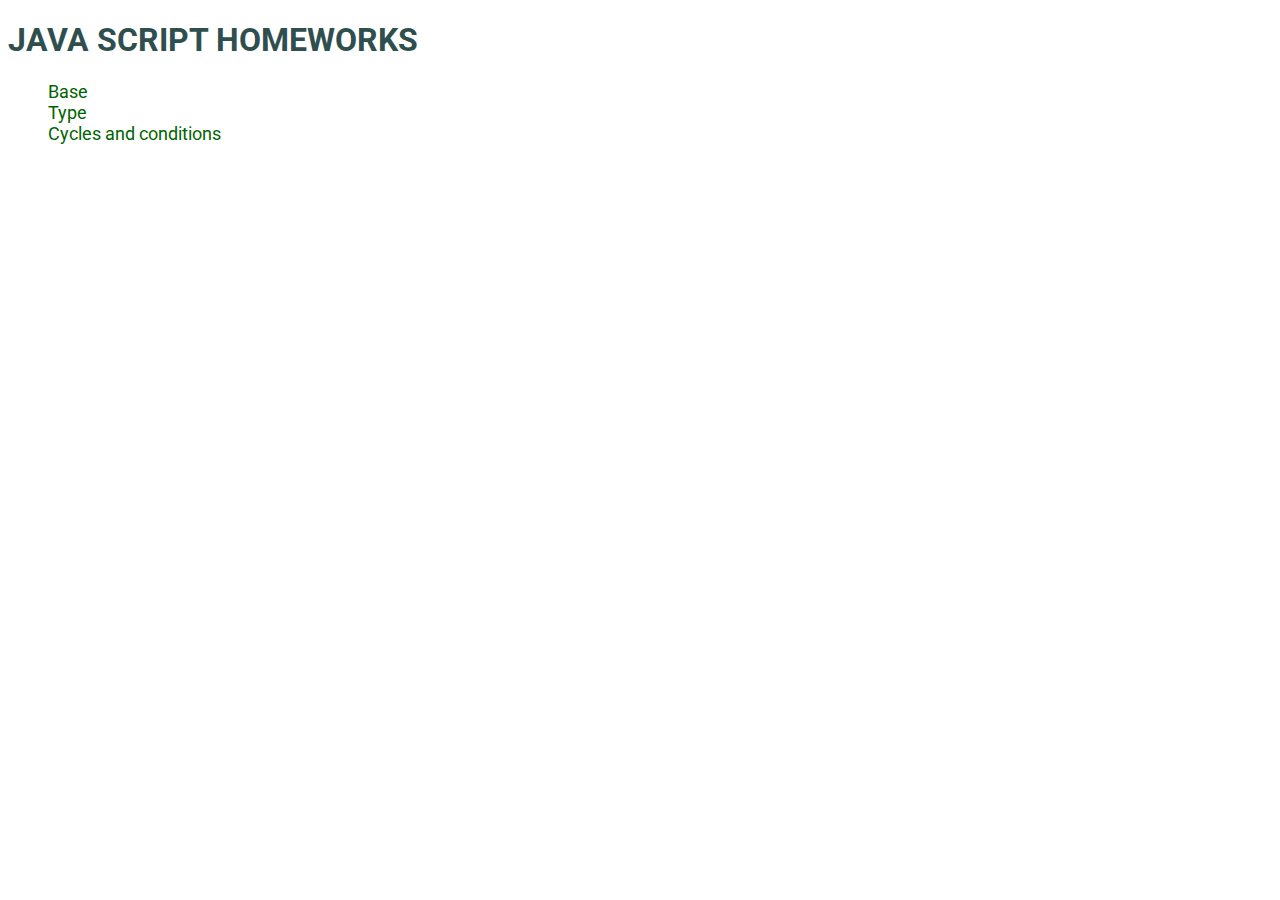
<file: index.html>
<!DOCTYPE html>
<html lang="en">

<head>
  <meta charset="UTF-8" />
  <meta name="viewport" content="width=device-width, initial-scale=1.0" />
  <title>JS homeworks</title>
  <link rel="shortcut icon" href="favicon.ico" type="image/x-icon" />
  <link href="https://fonts.googleapis.com/css2?family=Roboto:wght@400;700&display=swap" rel="stylesheet">
  <link rel="stylesheet" href="index.css">
</head>

<body>
  <div class="app">
    <h1>JAVA SCRIPT HOMEWORKS</h1>
    <ul>
      <li>
        <a href="./homeworks/base/index.html">Base</a>
      </li>
      <li>
        <a href="./homeworks/types/index.html">Type</a>
      </li>
      <li>
        <a href="./homeworks/conditions/index.html">Cycles and conditions</a>
      </li>
    </ul>
  </div>
</body>

</html>
</file>
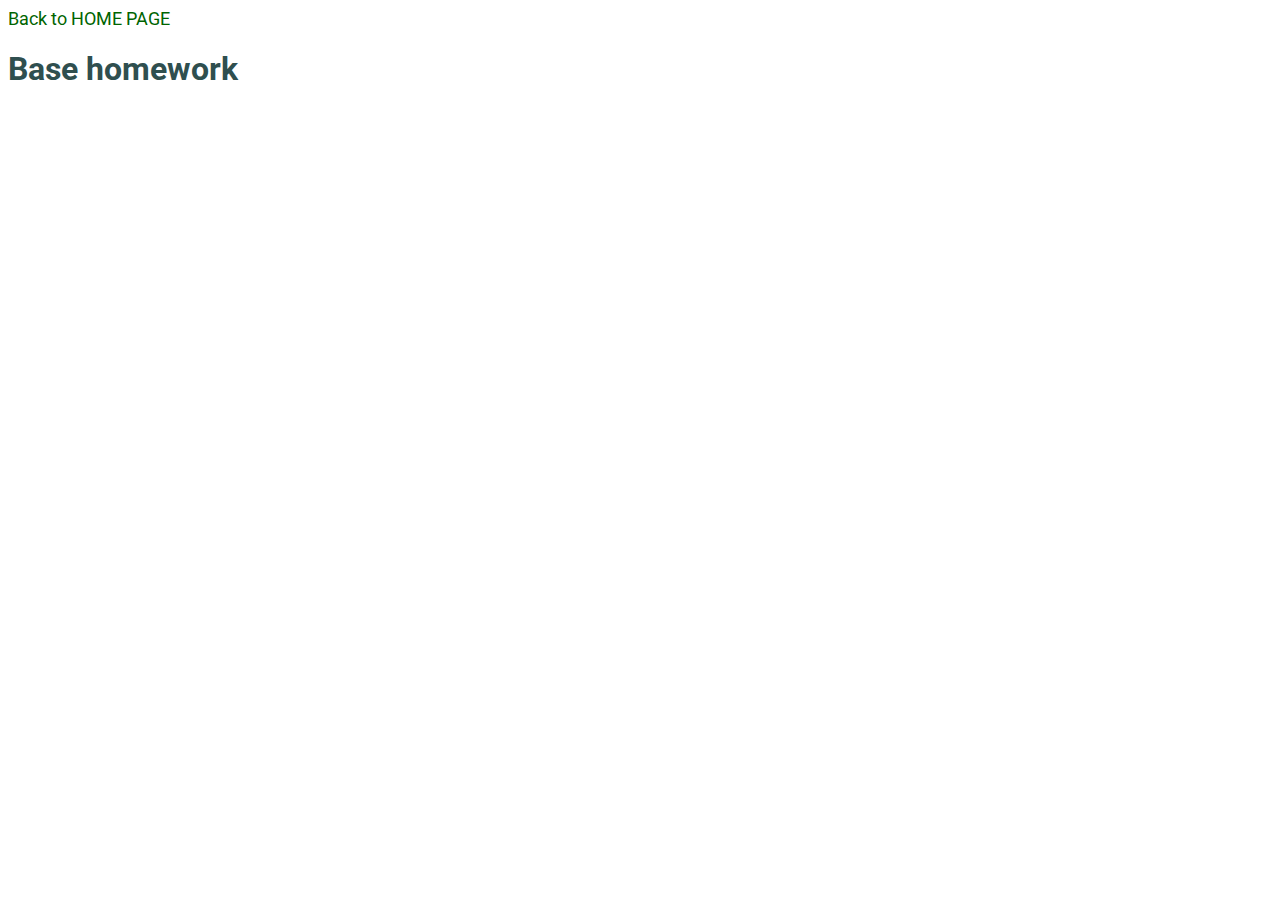
<file: homeworks/base/index.html>
<!DOCTYPE html>
<html lang="en">

<head>
  <meta charset="UTF-8" />
  <meta name="viewport" content="width=device-width, initial-scale=1.0" />
  <link href="https://fonts.googleapis.com/css2?family=Roboto:wght@400;700&display=swap" rel="stylesheet">
  <link rel="stylesheet" href="scss/index.css">
  <link rel="stylesheet" href="" />
  <title>JS: Base</title>
</head>

<body>
  <div class="app">
    <a href="../../index.html">Back to HOME PAGE</a>
  </div>
  <h1>Base homework</h1>

  <script defer src="index.js"></script>
</body>

</html>
</file>
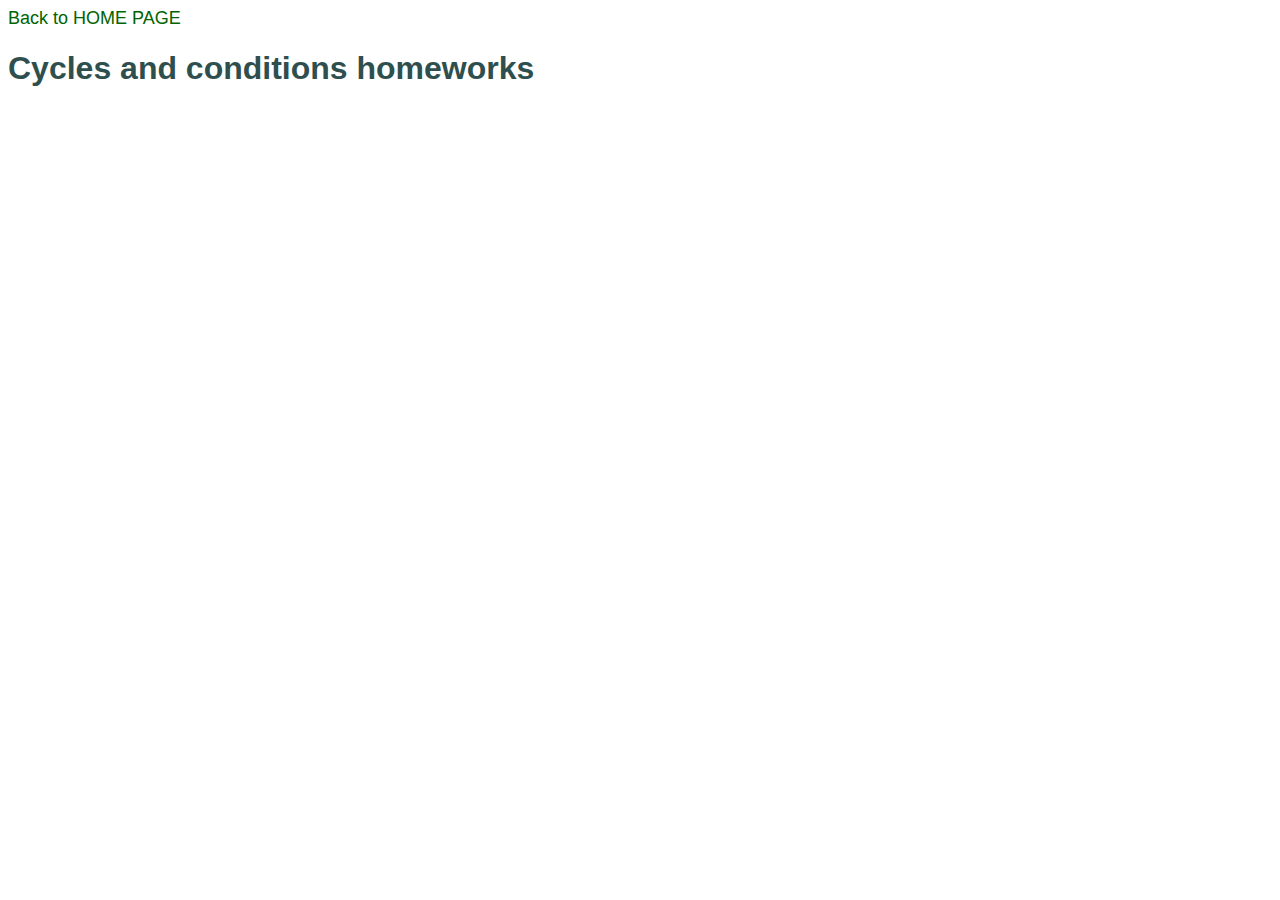
<file: homeworks/conditions/index.html>
<!DOCTYPE html>
<html lang="en">

<head>
    <meta charset="UTF-8">
    <meta name="viewport" content="width=device-width, initial-scale=1.0">
    <link rel="stylesheet" href="scss/index.css">
    <title>JS: Cycles and conditions homeworks</title>
</head>

<body>
    <div class="app">
        <a href="../../index.html">Back to HOME PAGE</a>
    </div>
    <h1>Cycles and conditions homeworks</h1>

    <script defer src="index.js"></script>
</body>

</html>
</file>
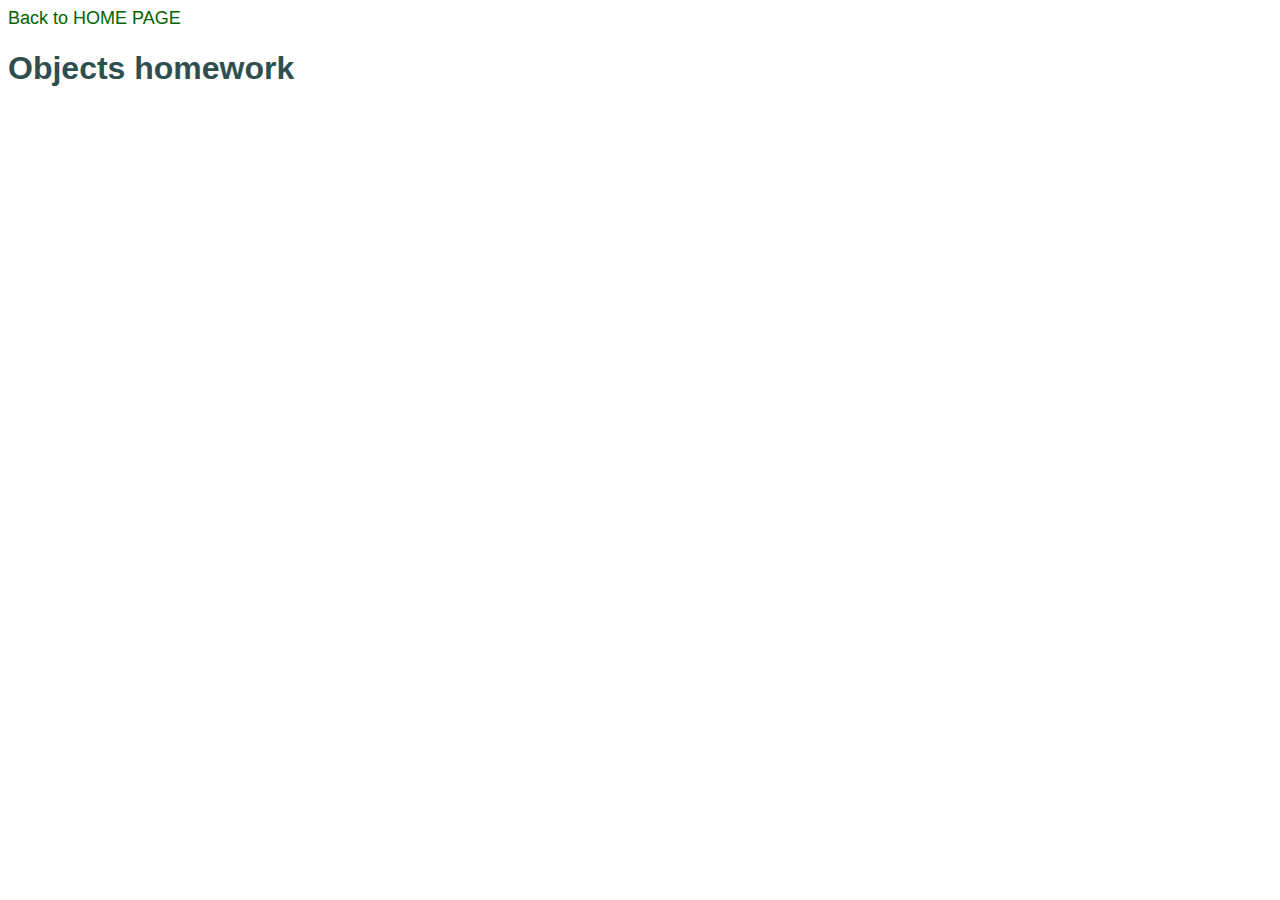
<file: homeworks/objects/index.html>
<!DOCTYPE html>
<html lang="en">

<head>
    <meta charset="UTF-8">
    <meta name="viewport" content="width=device-width, initial-scale=1.0">
    <link rel="stylesheet" href="css/index.css">
    <title>Objects</title>
</head>

<body>
    <div class="app">
        <a href="../../index.html">Back to HOME PAGE</a>
        <h1>Objects homework</h1>
    </div>
    <script defer src="index.js"></script>
</body>

</html>
</file>
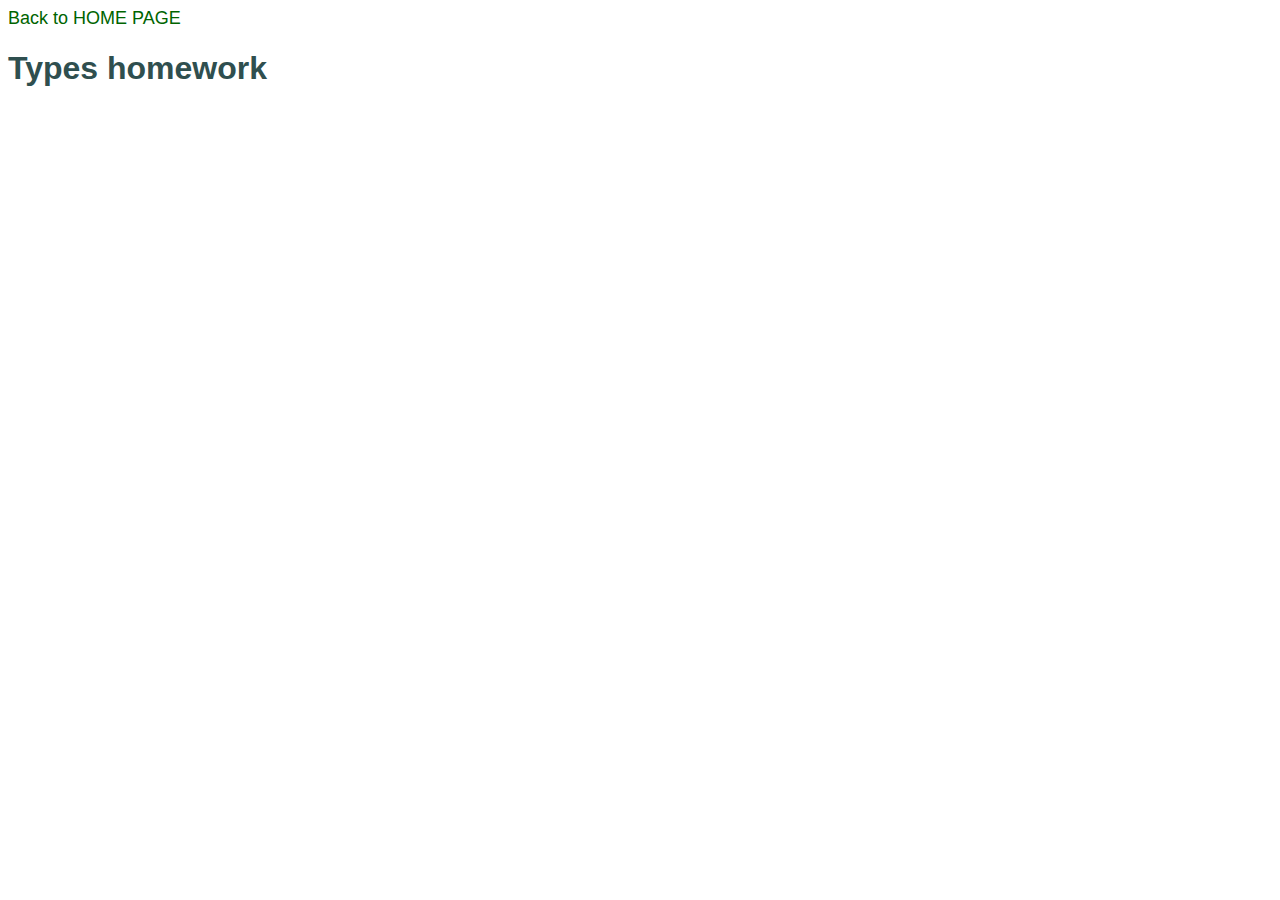
<file: homeworks/types/index.html>
<!DOCTYPE html>
<html lang="en">

<head>
  <meta charset="UTF-8" />
  <meta name="viewport" content="width=device-width, initial-scale=1.0" />
  <title>JS: Types</title>
  <link rel="stylesheet" href="scss/index.css" />
</head>

<body>
  <div class="app">
    <a href="../../index.html">Back to HOME PAGE</a>
    <h1>Types homework</h1>
  </div>
  <script defer src="index.js"></script>
</body>

</html>
</file>
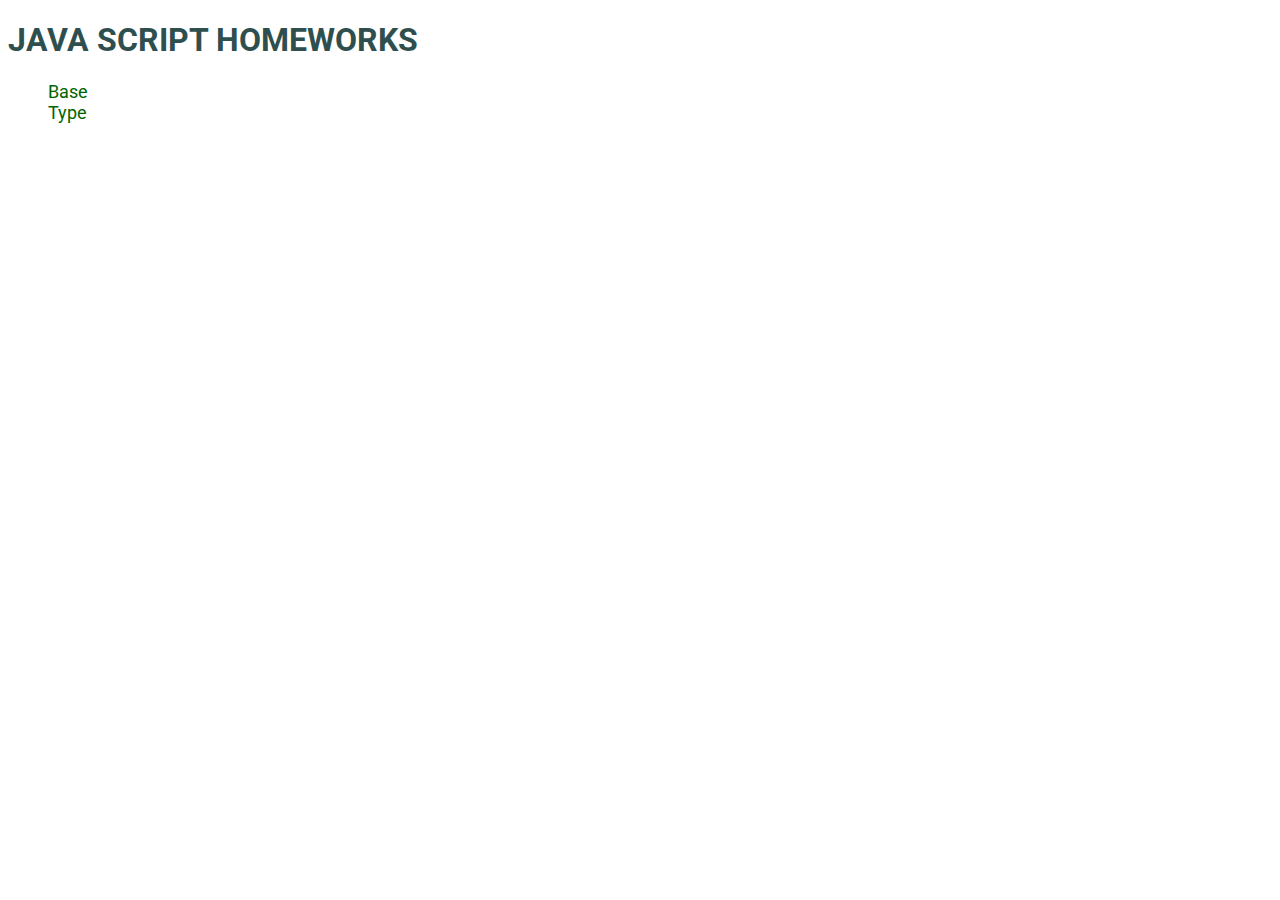
<file: Homework.html>
<!DOCTYPE html>
<html lang="en">

<head>
  <meta charset="UTF-8" />
  <meta name="viewport" content="width=device-width, initial-scale=1.0" />
  <title>JS homeworks</title>
  <link rel="shortcut icon" href="favicon.ico" type="image/x-icon" />
  <link href="https://fonts.googleapis.com/css2?family=Roboto:wght@400;700&display=swap" rel="stylesheet">
  <link rel="stylesheet" href="index.css">
</head>

<body>
  <div class="app">
    <h1>JAVA SCRIPT HOMEWORKS</h1>
    <ul>
      <li>
        <a href="./homeworks/base/Base.html">Base</a>
      </li>
      <li>
        <a href="./homeworks/types/Types.html">Type</a>
      </li>
    </ul>
  </div>
</body>

</html>
</file>
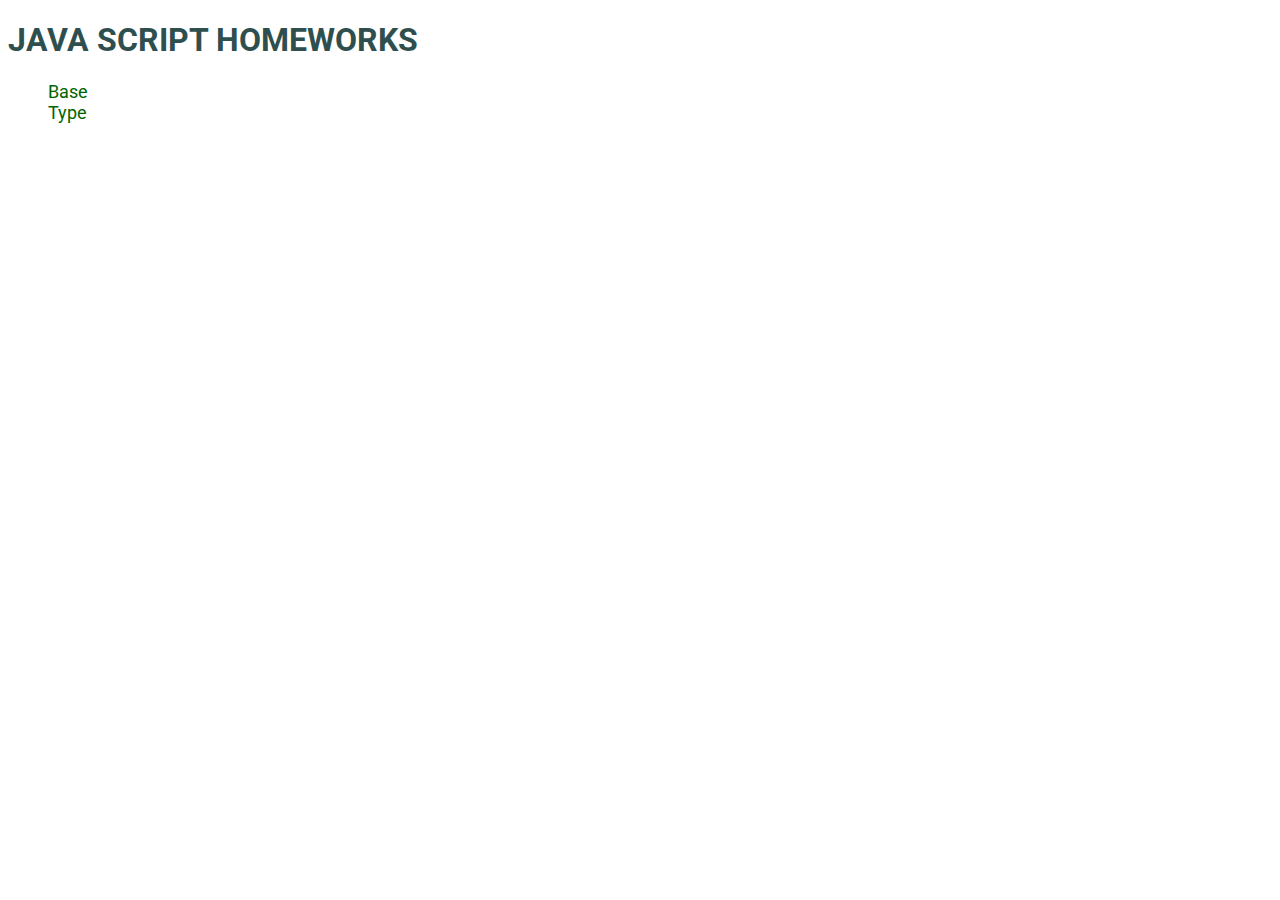
<file: Homeworks.html>
<!DOCTYPE html>
<html lang="en">

<head>
  <meta charset="UTF-8" />
  <meta name="viewport" content="width=device-width, initial-scale=1.0" />
  <title>JS homeworks</title>
  <link rel="shortcut icon" href="favicon.ico" type="image/x-icon" />
  <link href="https://fonts.googleapis.com/css2?family=Roboto:wght@400;700&display=swap" rel="stylesheet">
  <link rel="stylesheet" href="index.css">
</head>

<body>
  <div class="app">
    <h1>JAVA SCRIPT HOMEWORKS</h1>
    <ul>
      <li>
        <a href="./homeworks/base/Base.html">Base</a>
      </li>
      <li>
        <a href="./homeworks/types/index.html">Type</a>
      </li>
    </ul>
  </div>
</body>

</html>
</file>
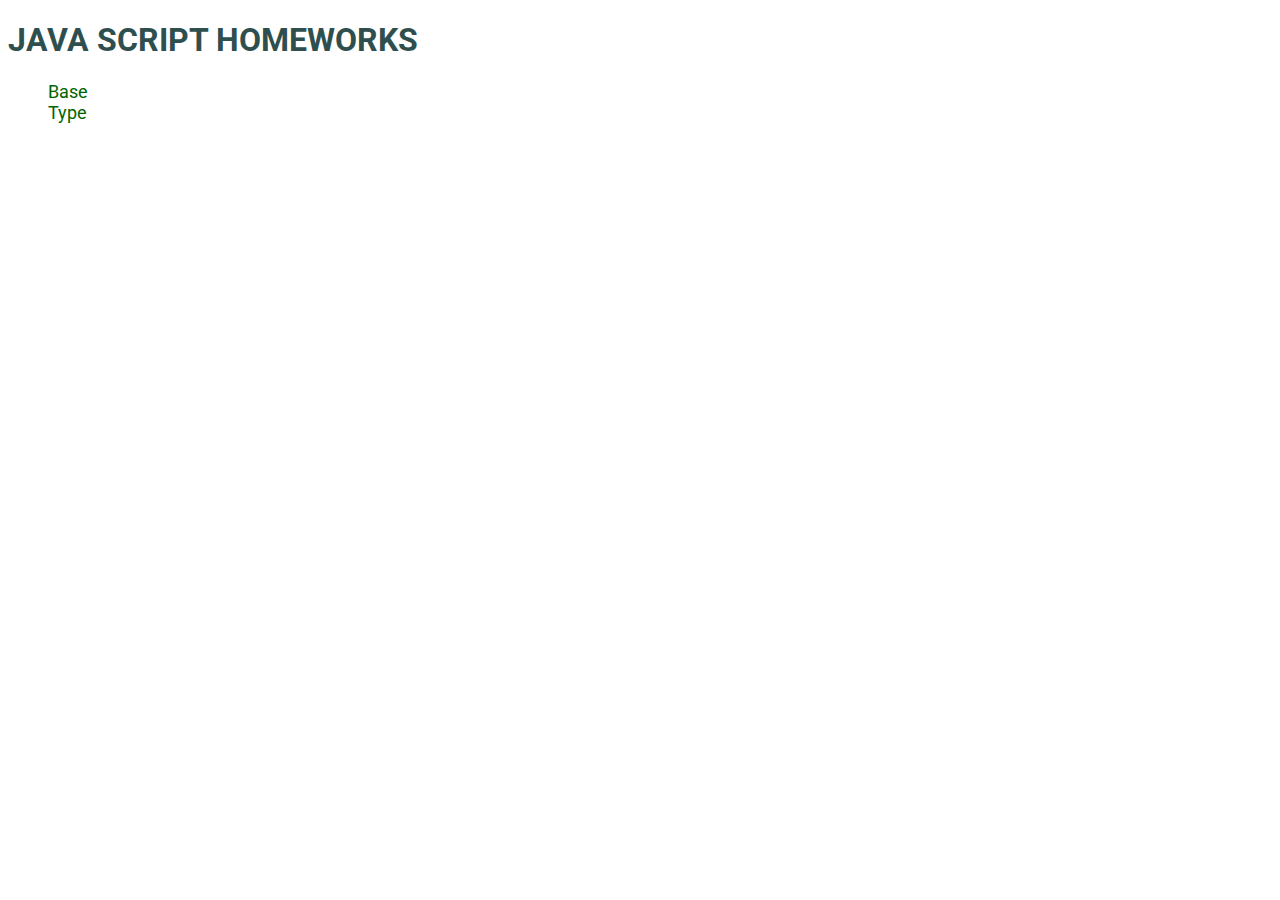
<file: HW-index.html>
<!DOCTYPE html>
<html lang="en">

<head>
  <meta charset="UTF-8" />
  <meta name="viewport" content="width=device-width, initial-scale=1.0" />
  <title>JS homeworks</title>
  <link rel="shortcut icon" href="favicon.ico" type="image/x-icon" />
  <link href="https://fonts.googleapis.com/css2?family=Roboto:wght@400;700&display=swap" rel="stylesheet">
  <link rel="stylesheet" href="index.css">
</head>

<body>
  <div class="app">
    <h1>JAVA SCRIPT HOMEWORKS</h1>
    <ul>
      <li>
        <a href="./homeworks/base/Base-index.html">Base</a>
      </li>
      <li>
        <a href="./homeworks/types/Types-index.html">Type</a>
      </li>
    </ul>
  </div>
</body>

</html>
</file>
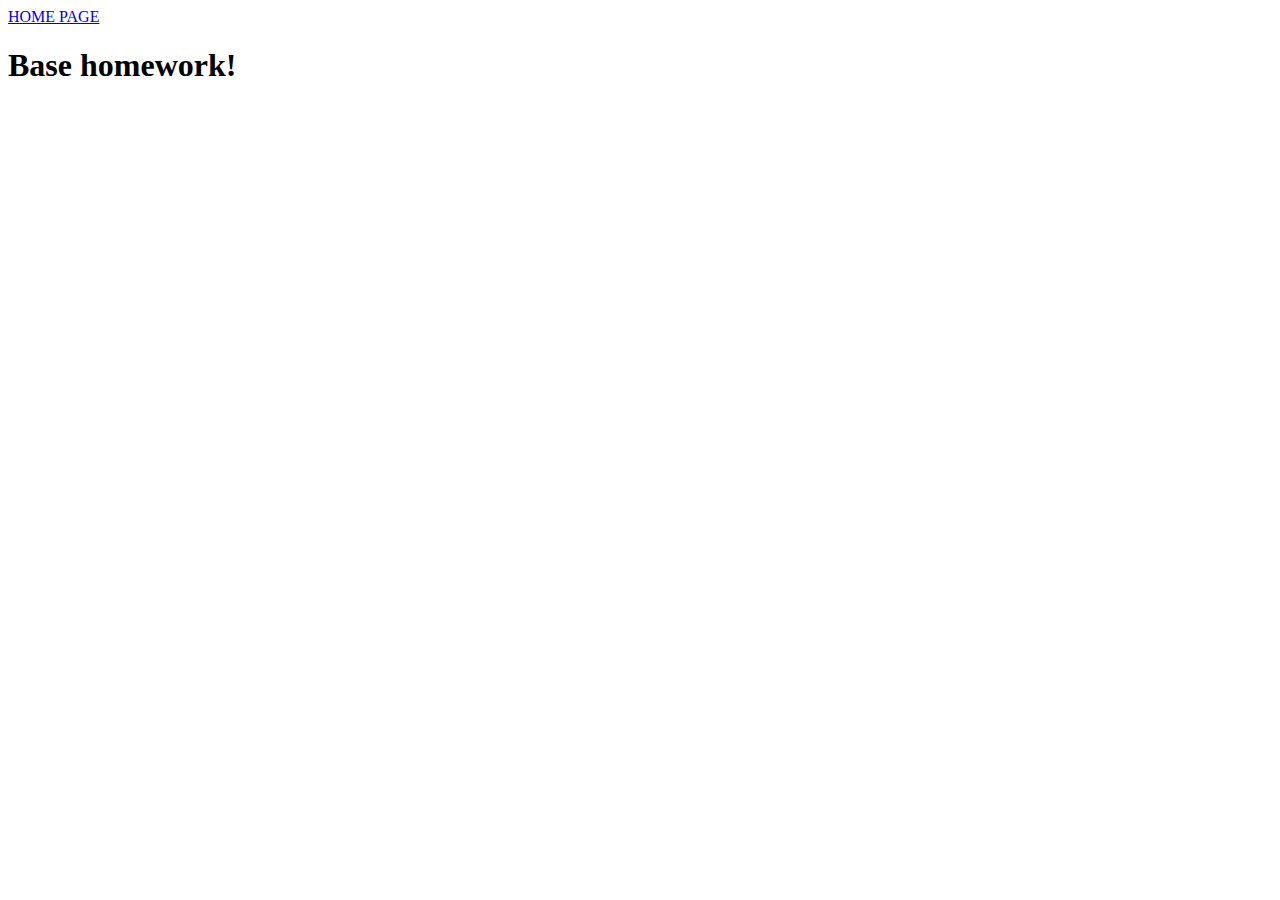
<file: homeworks/base/Base-index.html>
<!DOCTYPE html>
<html lang="en">

<head>
  <meta charset="UTF-8" />
  <meta name="viewport" content="width=device-width, initial-scale=1.0" />

  <link rel="stylesheet" href="" />
  <title>JS: Base</title>
</head>

<body>
  <div class="app">
    <a href="../../HW-index.html">HOME PAGE</a>
  </div>
  <h1>Base homework!</h1>

  <script defer src="index.js"></script>
</body>

</html>
</file>
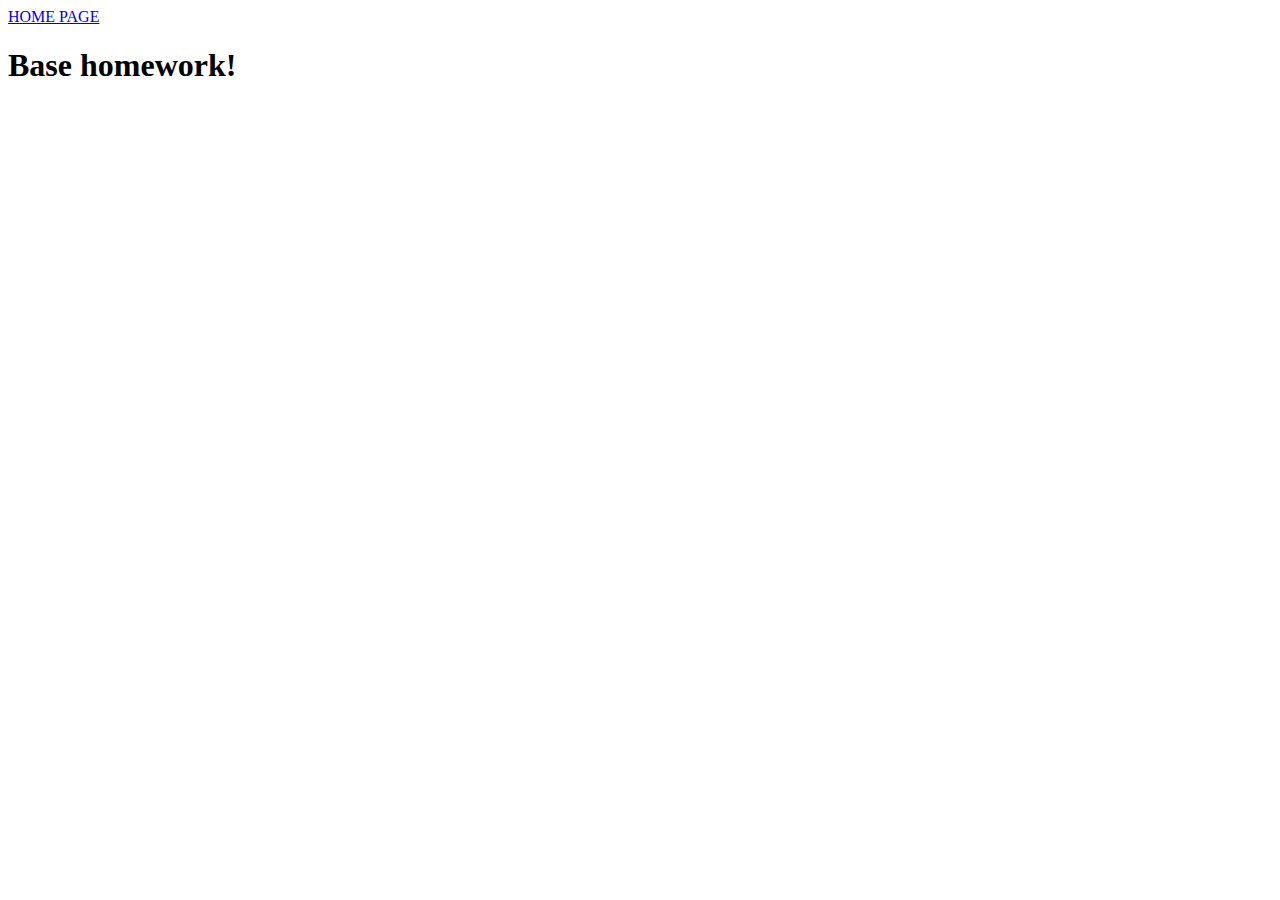
<file: homeworks/base/Base.html>
<!DOCTYPE html>
<html lang="en">

<head>
  <meta charset="UTF-8" />
  <meta name="viewport" content="width=device-width, initial-scale=1.0" />

  <link rel="stylesheet" href="" />
  <title>JS: Base</title>
</head>

<body>
  <div class="app">
    <a href="../../Homeworks.html">HOME PAGE</a>
  </div>
  <h1>Base homework!</h1>

  <script defer src="index.js"></script>
</body>

</html>
</file>
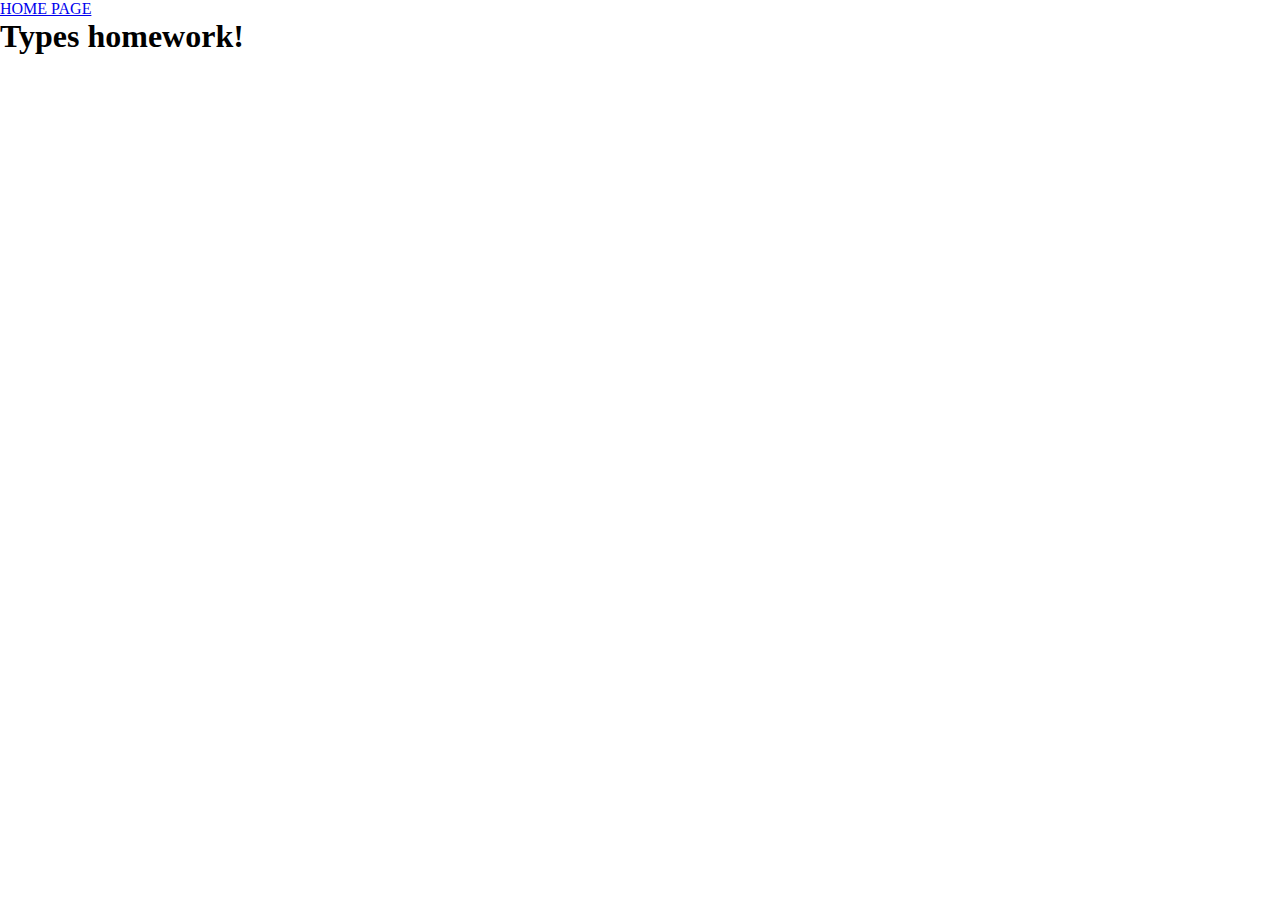
<file: homeworks/types/Types-index.html>
<!DOCTYPE html>
<html lang="en">

<head>
  <meta charset="UTF-8" />
  <meta name="viewport" content="width=device-width, initial-scale=1.0" />
  <title>JS: Types</title>
  <!-- * Styles -->
  <link rel="stylesheet" href="index.css" />
</head>

<body>
  <!-- * App -->
  <div class="app">
    <!-- Panel -->
    <div class="panel">
      <a href="../../HW-index.html">HOME PAGE</a>
    </div>
    <!-- Header -->
    <h1>Types homework!</h1>
  </div>
</body>

</html>
</file>
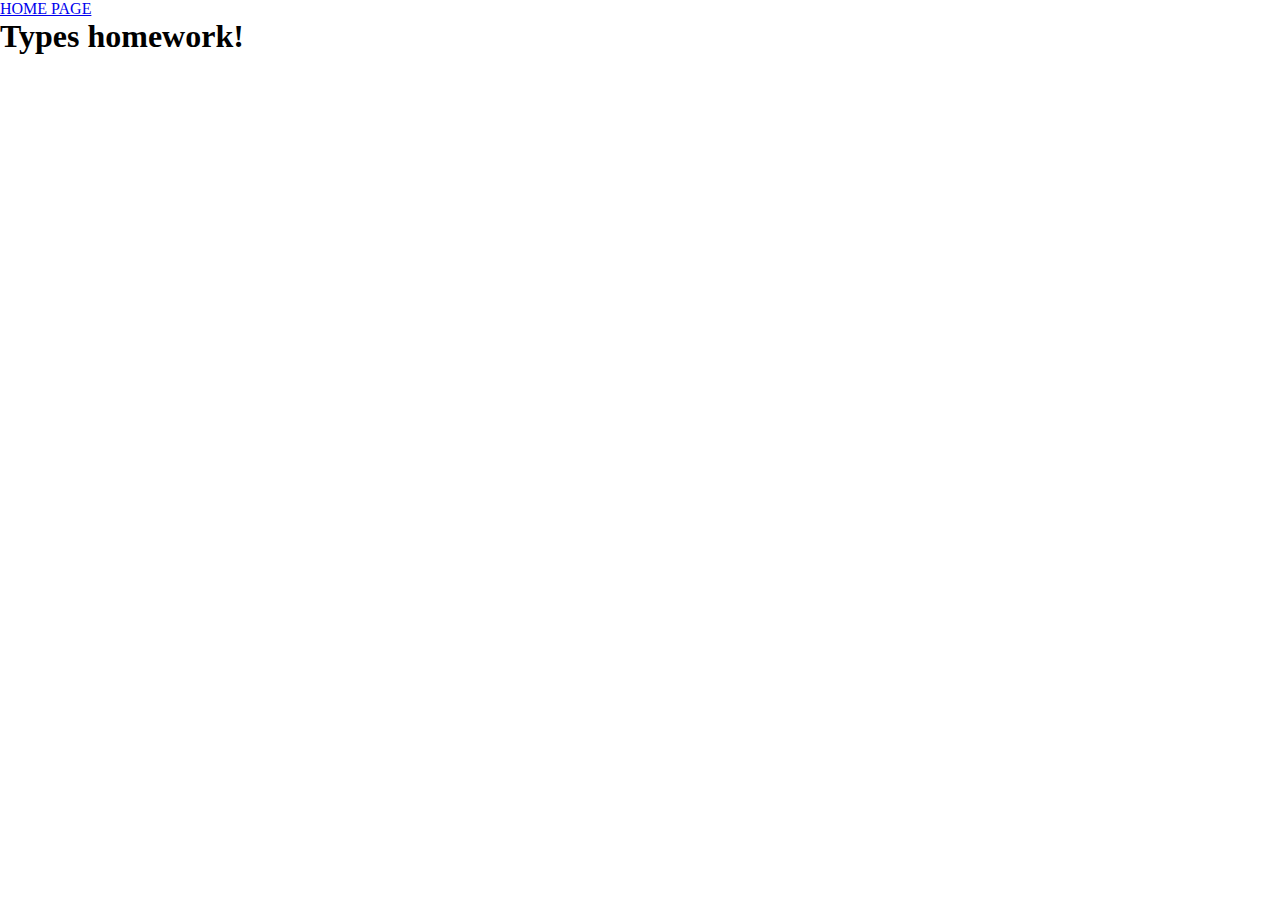
<file: homeworks/types/Types.html>
<!DOCTYPE html>
<html lang="en">

<head>
  <meta charset="UTF-8" />
  <meta name="viewport" content="width=device-width, initial-scale=1.0" />
  <title>JS: Types</title>
  <!-- * Styles -->
  <link rel="stylesheet" href="index.css" />
</head>

<body>
  <!-- * App -->
  <div class="app">
    <!-- Panel -->
    <div class="panel">
      <a href="../../Homework.html">HOME PAGE</a>
    </div>
    <!-- Header -->
    <h1>Types homework!</h1>
  </div>
</body>

</html>
</file>
<file: index.css>
* {
  font-family: roboto, sans-serif;
}

h1 {
  color: darkslategrey;
}

li {
  list-style-type: none;
}

a {
  text-decoration: none;
  font-size: 18px;
  color: darkgreen;
}
</file>
<file: homeworks/base/scss/index.css>
@import '../../../index.css';
</file>
<file: homeworks/conditions/scss/index.css>
@import '../../../index.css';
</file>
<file: homeworks/objects/css/index.css>
@import '../../../index.css';
</file>
<file: homeworks/types/scss/index.css>
@import '../../../index.css';
</file>
<file: homeworks/types/index.css>
*{box-sizing:border-box;padding:0;margin:0}/*# sourceMappingURL=index.css.map */
</file>
